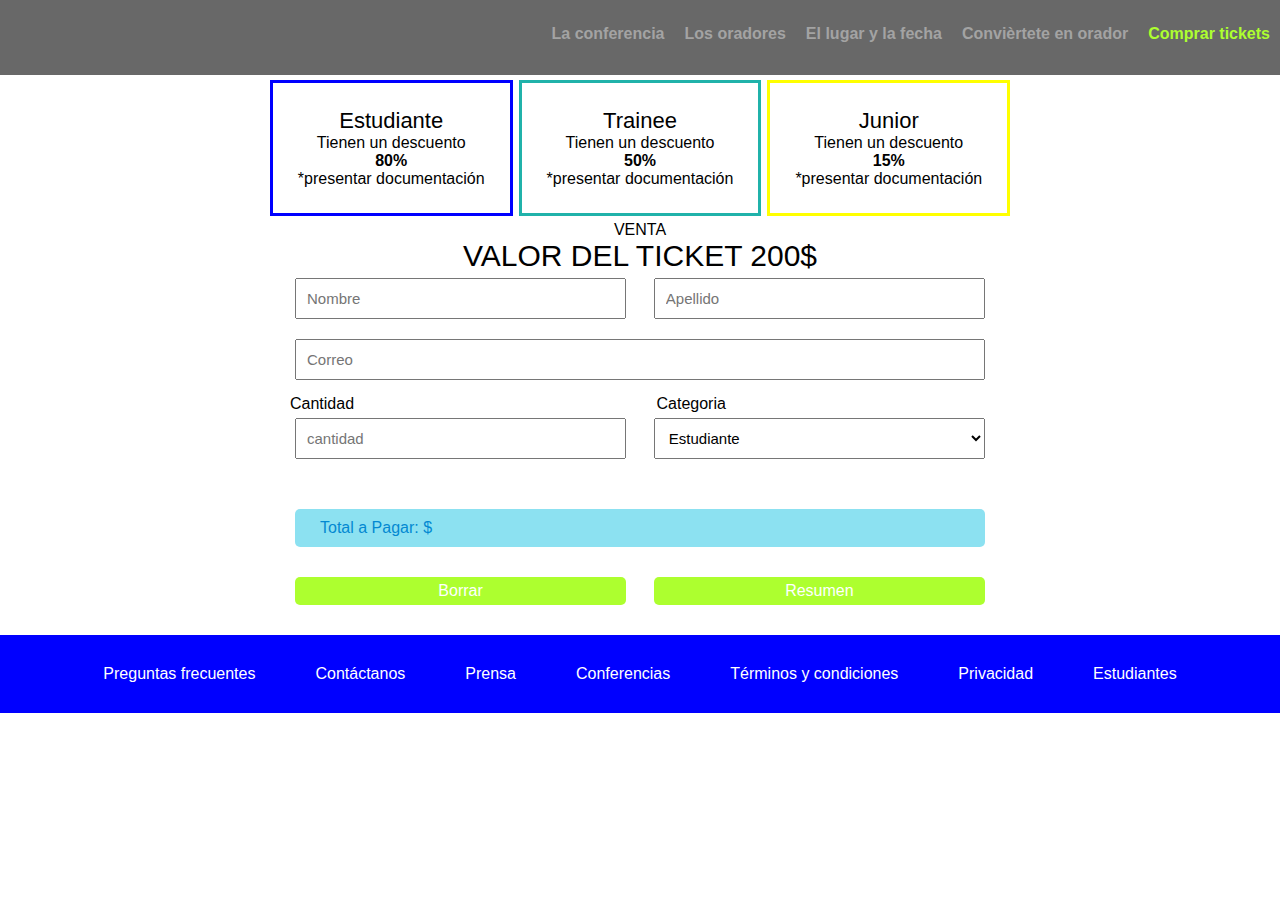
<file: Java 2 Codo a Codo/index.html>
<!DOCTYPE html>
<html lang="en">
<head>
    <meta charset="UTF-8">
    <meta http-equiv="X-UA-Compatible" content="IE=edge">
    <meta name="viewport" content="width=device-width, initial-scale=1.0">
    <link rel="stylesheet" href="./assets/css/index.css">
    <link rel="stylesheet" href="./assets/css/articulo.css">
    <link rel="stylesheet" href="./assets/css/formulario.css">
    <link rel="stylesheet" href="./assets/css/footer.css">


    <link href="https://cdn.jsdelivr.net/npm/bootstrap@5.1.1/dist/css/bootstrap.min.css" rel="stylesheet" integrity="sha384-F3w7mX95PdgyTmZZMECAngseQB83DfGTowi0iMjiWaeVhAn4FJkqJByhZMI3AhiU" crossorigin="anonymous">



    <title>Java</title>

</head>


<body>
<header>
    <div class="contenedor">
        <nav>
            <ul>
                <li><a href="#" >La conferencia</a></li>
                <li><a href="#">Los oradores</a></li>
                <li><a href="#">El lugar y la fecha</a></li>
                <li><a href="#">Convièrtete en orador</a></li>
                <li><a href="#" id="comprar">Comprar tickets</a></li>
            </ul>
        </nav>

    </div>
</header> 
</body>
<main>

        <div class="operadores">
        <h6 class="operando1">Conoce a los</h6>
        <p class="operando"> Oradores </p>
        </div>

        <div class="enlacesContainer">
             <article class="usuarioSigehos">
                <div class="detalles">
                    <p class="negrito2" >Estudiante</p>
                    <p>Tienen un descuento</p>
                    <p class="negrito" >80%</p>
                    <p>*presentar documentación</p>
                </div>
            </article>

            <article class="usuarioSigehos2">
                      <div class="detalles">
                        <p class="negrito2" >Trainee</p>
                        <p>Tienen un descuento</p>
                        <p class="negrito" >50%</p>
                        <p>*presentar documentación</p>
                      </div>      
            </article>

            <article class="usuarioSigehos3">
                  <div class="detalles">
                          <p class="negrito2" >Junior</p>
                          <p>Tienen un descuento</p>
                          <p class="negrito" >15%</p>
                          <p>*presentar documentación</p>                   </div>

                </article>
        </div>
    
    <section>


    <div class="convertite">
    <p id="dota">VENTA </p>
    <p class="valortickettexto">VALOR DEL TICKET 200$</p>
    </div>



    <form action="#" class="formañadir">
        <div class="contenedor-input">
            <input type="text" class="input-1" placeholder="Nombre">
            <input type="text" class="input-1" placeholder="Apellido">
            <input  type="email" class="input-2" placeholder="Correo">
    </div>

            <div >
            <label >Cantidad</label>
            <label id="label2" >Categoria</label>
            </div>
            <div class="contenedor-input">
             <input  type="number" id="id-cantidad" class="input-1"  placeholder="cantidad">

             <select  id="id-categoria" class="input-1" >
                <option value="Estudiante">Estudiante</option>
                <option value="Trainee">Trainee</option>
                <option value="Junior">Junior</option>
              </select>

              <div class="totalapagar" >
              <p >Total a Pagar: $</p> <p  id="valordecantidad"></p> 
            </div>
            </div>
            </div>

            <div class="contenedor-input">
              <a class="btncant" href="">Borrar</a>
              <a type='button' onclick="mostrar_inputs()" class="btncant"  >Resumen</a>
            </div>

            <script src="compra.js"></script>

    </form>
      
</section>

</main>

<footer class="main-footer">
    <div class="contenedor">
                <a href="#" class="red" target="_blank">Preguntas frecuentes</a>
                <a href="#"  target="_blank">Contáctanos</a>
                <a href="#"  target="_blank">Prensa</a>
                <a href="#"  target="_blank">Conferencias</a>
                <a href="#" class="red" target="_blank">Términos y condiciones</a>
                <a href="#"  target="_blank">Privacidad</a>
                <a href="#"  target="_blank">Estudiantes</a>
            </div>
</footer>
</html>
</file>
<file: Java 2 Codo a Codo/assets/css/index.css>
*{
    margin: 0;
    padding: 0;
    box-sizing: border-box;
}

body{
    font-family: 'Franklin Gothic Medium', 'Arial Narrow', Arial, sans-serif;
}

header{
    width: 100%;
    height: 75px;
    background-color: #686868;
    clear: both;
    content: '';
    display: table;
   
    position: fixed;
    top: 0;
    left: 0;
    z-index: 100;
}

.contenedor{
    max-width: auto;
    margin: 0 auto;
}



img{
    width: 120px;

}

 nav{
    float: right;
}

nav ul li{
    list-style: none;
    margin: 0 10px;
    padding: 25px 0;
    float: left;
}

nav ul li a {
    color: #a3a3a3;
    text-decoration: none;
    font-weight: bold;
}

#comprar{
    color: greenyellow;
}

#conferencia{
    color: white;
}

section{
    width: 100%;
    margin-bottom: 25px;
}
</file>
<file: Java 2 Codo a Codo/assets/css/articulo.css>
article{
    margin-right: 15px;
    margin-left: 15px;
}

article p{
    text-align: center;
    max-width:200px;
}

.enlacesContainer{
    margin-top: 50px;
    display: flex;
    flex-direction: row;
    flex-wrap: nowrap;
    justify-content: center;
}

.enlacesContainer .negrito{
    font-weight: 700;
}

.enlacesContainer .negrito2{
    font-weight: 500;
    font-size: 22px;
}


.usuarioSigehos{
display:flex;
padding: 25px;
flex-direction: column;
align-items:center;
border-style: solid;
border-color: blue;
margin: 0px 3px;
}

.usuarioSigehos2{
    display:flex;
    padding: 25px;
    flex-direction: column;
    align-items:center;
    border-style: solid;
    border-color: lightseagreen;
    margin: 0px 3px;
    }



.usuarioSigehos3{
    display:flex;
    padding: 25px;
    flex-direction: column;
    align-items:center;
    border-style: solid;
    border-color: yellow;
    margin: 0px 3px;
}

.enlacesContainer .detalles .negrito{
    font-weight: 20px;
   
}

.convertite #dota{
    margin-top: 5px;
}

.valortickettexto{
    font-size: 30px;
    font-weight: 500;
}

.convertite{
    text-align:center; 

}
#convertir{
    margin-top: 10px;
}
</file>
<file: Java 2 Codo a Codo/assets/css/formulario.css>
*{
    box-sizing: border-box;
}


.formañadir{
    width: 95%;
    max-width: 700px;
    margin: auto;
}

.contenedor-input{
    display: flex;
    flex-wrap: wrap;
    justify-content: space-between;
    
}

.formañadir .contenedor-input {
    margin-bottom: 10px;
    padding: 5px;
}

#label2{
    margin-left: 298px;
}

.input-1{
    width: 48%;
    font-size: 15px;
    padding: 10px;
}
.input-2{
    width: 700px;
    margin-top: 20px;
    font-size: 15px;
    padding: 10px; 
}

.totalapagar {
    display: flex;
    margin-top: 50px;
    padding: 10px 5px;
    padding-left: 25px;
    background-color: rgba(25, 195, 227, .5);
    color: #0389d1;
    width: 700px;
    border-radius: 5px;
    font-size: 16px;
}



.btncant {
    margin-top: 10px;
    padding: 5px;
    width: 48%;
    background-color: greenyellow;
    color: white;
    border-radius: 5px;
    border-color: none;    
    text-align: center;
    text-decoration: none;
    justify-content: center;
}
</file>
<file: Java 2 Codo a Codo/assets/css/footer.css>
.main-footer{
   height: auto;
   background-color: blue;
   
}

.main-footer .contenedor{
    display: flex;
    align-items: center;
    justify-content: center;
    padding: 30px ;
}

.main-footer .contenedor a{
    padding: 0px 30px;
    text-decoration: none;
    color: white;
}
</file>
